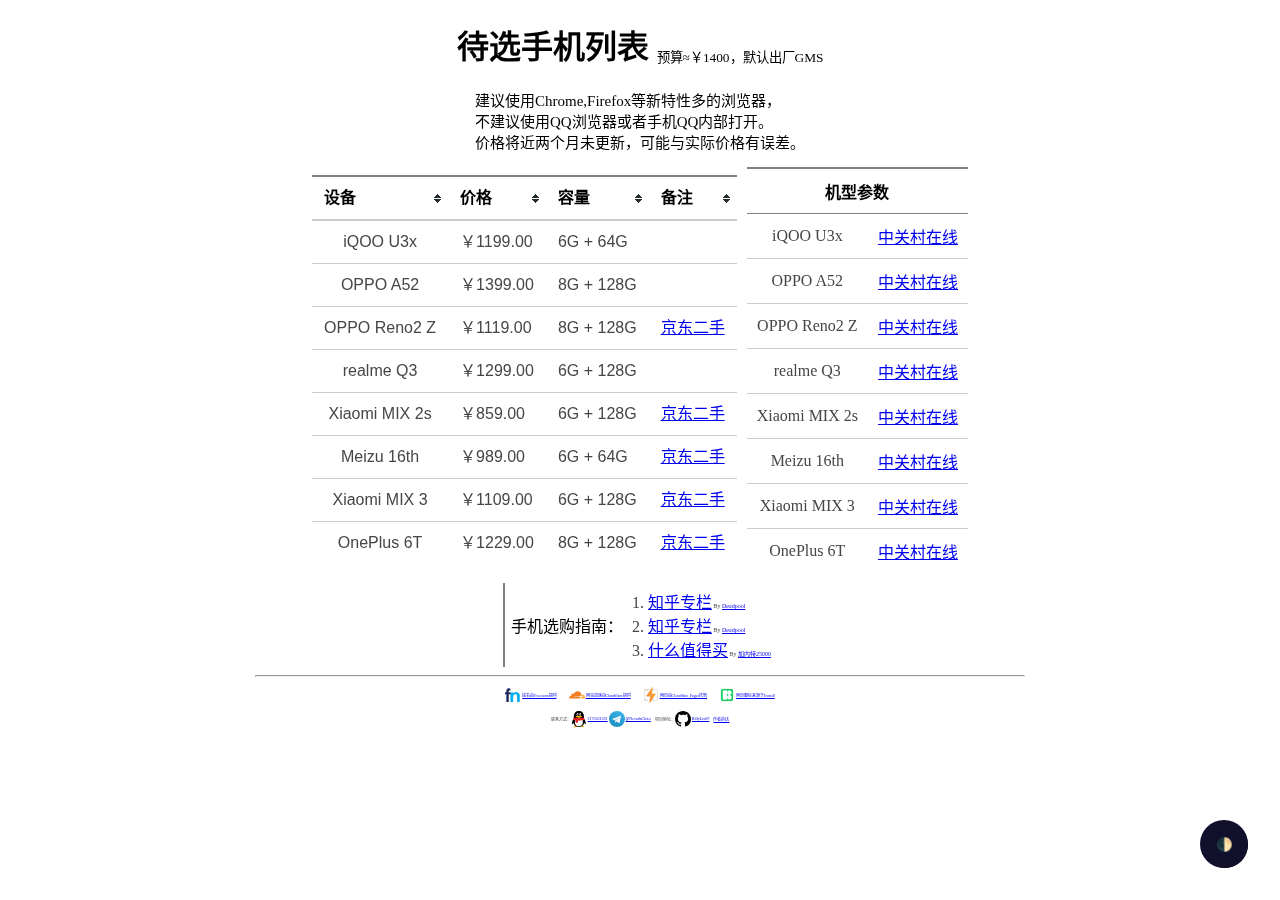
<file: index.html>
<!DOCTYPE html>
<html lang="zh-cn">

    <head>
        <!-- Set UTF-8 -->
        <meta charset="utf-8" />

        <!-- Resetting scaling -->
        <meta name="viewport" content="width=device-width, initial-scale=1" />

        <!-- Web Icon -->
        <link rel="icon" href="res/icon/web-icon.ico" type="image/x-icon">
        <!-- Tablesorter files -->
        <!-- theme -->
        <link rel="stylesheet" href="res/css/theme.default.min.css">

        <!-- jQuery -->
        <script src="res/js/jquery.js"></script>
        <!-- tablesorter main-->
        <script src="res/js/jquery.tablesorter.min.js"></script>

        <!-- tablesorter widgets -->
        <script src="res/js/jquery.tablesorter.widgets.min.js"></script>

        <!-- Footer style -->
        <link rel="stylesheet" type="text/css" href="res/css/index.css">
        <link rel="stylesheet" type="text/css" href="res/css/footer.css">

        <title>
            待选手机列表 | By 凜北柒
        </title>

        <!-- Dark Mode -->
        <script src="res/js/darkmode-js.min.js"></script>
        <script>
            function addDarkmodeWidget()
                {
                    new Darkmode(options).showWidget();
                }
                window.addEventListener('load',addDarkmodeWidget);
            const options = 
                {
                    label:'&#x1F313;',
                    mixColor:'#fff',
                    backgroundColor:'#fff',
                    autoMatchOsTheme:true,
                    saveInCookies:true
                };
        </script>
        
        <!-- Tablesorter -->
        <script>
            $(function()
                {
                    $("#phones").tablesorter();
                }
             );
        </script>

    </head>

    <header class="header">
        <h1>
            <b>
                待选手机列表
            </b>
        </h1>
        <p class="p2">
            <sub>
                预算≈￥1400，默认出厂GMS
            </sub>
        </p>
    </header>

    <body>
        <div class="div6">
            <p class="p4">
                建议使用Chrome,Firefox等新特性多的浏览器，
            </p>
            <p class="p4">
                不建议使用QQ浏览器或者手机QQ内部打开。
            </p>
            <p class="p4">
                价格将近两个月未更新，可能与实际价格有误差。
            </p>
        </div>
        <div id="div1">
            <div id="div0">
                <table title="phones" id="phones" class="tablesorter" rules=none>
                <thead>
                    <tr>
                        <th class="table2">设备</th>
                        <th class="table2">价格</th>
                        <th class="table2">容量</th>
                        <th class="table2">备注</th>
                    </tr>
                </thead>

                <tbody>
                    <tr>
                        <td id="table1" class="table2">iQOO U3x</td>
                        <td class="table2">￥1199.00</td>
                        <td class="table2">6G + 64G</td>
                        <td class="table2"></td>
                    </tr>

                    <tr>
                        <td id="table1" class="table2">OPPO A52</td>
                        <td class="table2">￥1399.00</td>
                        <td class="table2">8G + 128G</td>
                        <td class="table2"></td>
                    </tr>

                    <tr>
                        <td id="table1" class="table2">OPPO Reno2 Z</td>
                        <td class="table2">￥1119.00</td>
                        <td class="table2">8G + 128G</td>
                        <td class="table2"><a target="_blank" href="https://item.jd.com/68910172308.html">京东二手</a></td>
                    </tr>

                    <tr>
                        <td id="table1" class="table2">realme Q3</td>
                        <td class="table2">￥1299.00</td>
                        <td class="table2">6G + 128G</td>
                        <td class="table2"></td>
                    </tr>

                    <tr>
                        <td id="table1" class="table2">Xiaomi MIX 2s</td>
                        <td class="table2">￥859.00</td>
                        <td class="table2">6G + 128G</td>
                        <td class="table2"><a target="_blank" href="https://item.jd.com/10027506717470.html">京东二手</a></td>
                    </tr>

                    <tr>
                        <td id="table1" class="table2">Meizu 16th</td>
                        <td class="table2">￥989.00</td>
                        <td class="table2">6G + 64G</td>
                        <td class="table2"><a target="_blank" href="https://item.jd.com/10020193715761.html">京东二手</a></td>
                    </tr>
                    <tr>
                        <td id="table1" class="table2">Xiaomi MIX 3</td>
                        <td class="table2">￥1109.00</td>
                        <td class="table2">6G + 128G</td>
                        <td class="table2"><a target="_blank" href="https://item.jd.com/70281232985.html">京东二手</a></td>
                    </tr>
                    <tr>
                        <td id="table1" class="table2">OnePlus 6T</td>
                        <td class="table2">￥1229.00</td>
                        <td class="table2">8G + 128G</td>
                        <td class="table2"><a target="_blank" href="https://item.jd.com/67251107414.html">京东二手</a></td>
                    </tr>
                </tbody>
                </table>
            </div>

            <div id="div0">
                <table title="param" rules=rows>
                <tbody>
                    <tr>
                        <th style="text-align:center;color:unset;" colspan="2" class="table3">机型参数</th>
                    </tr>

                    <tr class="tr">
                        <td id="table1" class="table3">iQOO U3x</td>
                        <td class="table3"><a target="_blank" href="https://detail.zol.com.cn/1364/1363711/param.shtml">中关村在线</td>
                    </tr>

                    <tr class="tr">
                        <td id="table1" class="table3">OPPO A52</td>
                        <td class="table3"><a target="_blank" href="https://detail.zol.com.cn/1320/1319916/param.shtml">中关村在线</td>
                    </tr>

                    <tr class="tr">
                        <td id="table1" class="table3">OPPO Reno2 Z</td>
                        <td class="table3"><a target="_blank" href="https://detail.zol.com.cn/1290/1290000/param.shtml">中关村在线</td>
                    </td>

                    <tr class="tr">
                        <td id="table1" class="table3">realme Q3</td>
                        <td class="table3"><a target="_blank" href="https://detail.zol.com.cn/1368/1367130/param.shtml">中关村在线</td>
                    </tr>

                    <tr class="tr">
                        <td id="table1" class="table3">Xiaomi MIX 2s</td>
                        <td class="table3"><a target="_blank" href="https://detail.zol.com.cn/1203/1202983/param.shtml">中关村在线</td>
                    </tr>

                    <tr class="tr">
                        <td id="table1" class="table3">Meizu 16th</td>
                        <td class="table3"><a target="_blank" href="https://detail.zol.com.cn/1213/1212228/param.shtml">中关村在线</td>
                    </tr>

                    <tr class="tr">
                        <td id="table1" class="table3">Xiaomi MIX 3</td>
                        <td class="table3"><a target="_blank" href="https://detail.zol.com.cn/1204/1203931/param.shtml">中关村在线</td>
                    </tr>

                    <tr>
                        <td id="table1" class="table3">OnePlus 6T</td>
                        <td class="table3"><a target="_blank" href="https://detail.zol.com.cn/1209/1208947/param.shtml">中关村在线</td>
                    </tr>
                </tbody>
                </table>
            </div>
        </div>
        <div class="div5">
            <span class="span">
            <p style="margin: 0;color:unset;" class="p3">
                手机选购指南：
            </p>
            <ol>
                <li class="p3"><a href="https://zhuanlan.zhihu.com/p/147459148" target="_blank">知乎专栏</a><span class="span1"> By <a href="https://www.zhihu.com/people/wu-hai-25" target="_blank">Deadpool</a></span></li>
                <li class="p3"><a href="https://zhuanlan.zhihu.com/p/95806258" target="_blank">知乎专栏</a><span class="span1"> By <a href="https://www.zhihu.com/people/wu-hai-25" target="_blank">Deadpool</a></span></li>
                <li class="p3"><a href="https://post.smzdm.com/p/ad2d7qon/" target="_blank">什么值得买</a><span class="span1"> By <a href="https://zhiyou.smzdm.com/member/8456288350/" target="_blank">加内特25000</a></span></li>
            </ol>
            </span>
        </div>
        <!-- Clear floating <div> style -->
        <div style="clear: both;"></div>
    </body>

    <footer>
        <hr>

        <div class="div4">
            <dl>
                <dt class="p0">
                    <img src="res/icon/freenom.ico" alt="Freenom" height="16px" width="16px">&nbsp;<a href="https://www.freenom.com" target="_blank">域名由Freenom提供</a>
                </dt>
                <dt class="p0">
                    <embed class="darkmode-ignore" src="res/icon/cloudflare.svg" type="image/svg+xml" alt="Cloudflare" height="16px" width="16px" />&nbsp;<a href="https://www.cloudflare.com" target="_blank">网站加速由Cloudflare提供</a>
                </dt>
                <dt class="p0">
                    <embed class="darkmode-ignore" src="res/icon/cloudflare_pages.svg" type="image/svg+xml" alt="Cloudflare Pages" height="16px" width="16px" />&nbsp;<a href="https://pages.cloudflare.com/" target="_blank">网页由Cloudflare Pages托管</a>
                </dt>
                <dt class="p0">
                    <img src="res/icon/icons8.ico" alt="Icons8" height="16px" width="16px">&nbsp;<a href="https://icons8.com/icon/IZ_sqlwlACoH/phone-case" target="_blank">网页图标来源于Icons8</a>
                </dt>
            </dl>
        </div>

        <div class="div3">
            <dl>
                <dt class="p1">
                    联系方式：
                    <img src="res/icon/qq.ico" alt="QQ" height="16px" width="16px">&nbsp;<a href="https://qm.qq.com/cgi-bin/qm/qr?k=RTYiZld-ETnes9cnkoJgVvuT2gtZadT9&noverify=0" target="_blank">2173501591</a>
                    &nbsp;
                    <embed class="darkmode-ignore" src="res/icon/telegram.svg" type="image/svg+xml" alt="Telegram" height="16px" width="16px" />&nbsp;<a href="https://t.me/NevadaCities" target="_blank">@NevadaCities</a>
                </dt>
                <dt class="p1">
                    项目地址：<embed src="res/icon/github.svg" type="image/svg+xml" alt="GitHub" height="16px" width="16px" />&nbsp;<a href="https://github.com/NevadaCities/BillyLin87" target="_blank">BillyLin87</a>
                </dt>
                <dt class="p1">
                    <a href="my_words.html">作者的话</a>
                </dt>
            </dl>
        </div>
        <!-- Clear floating <div> style -->
        <div style="clear: both;"></div>
    </footer>

</html>
</file>
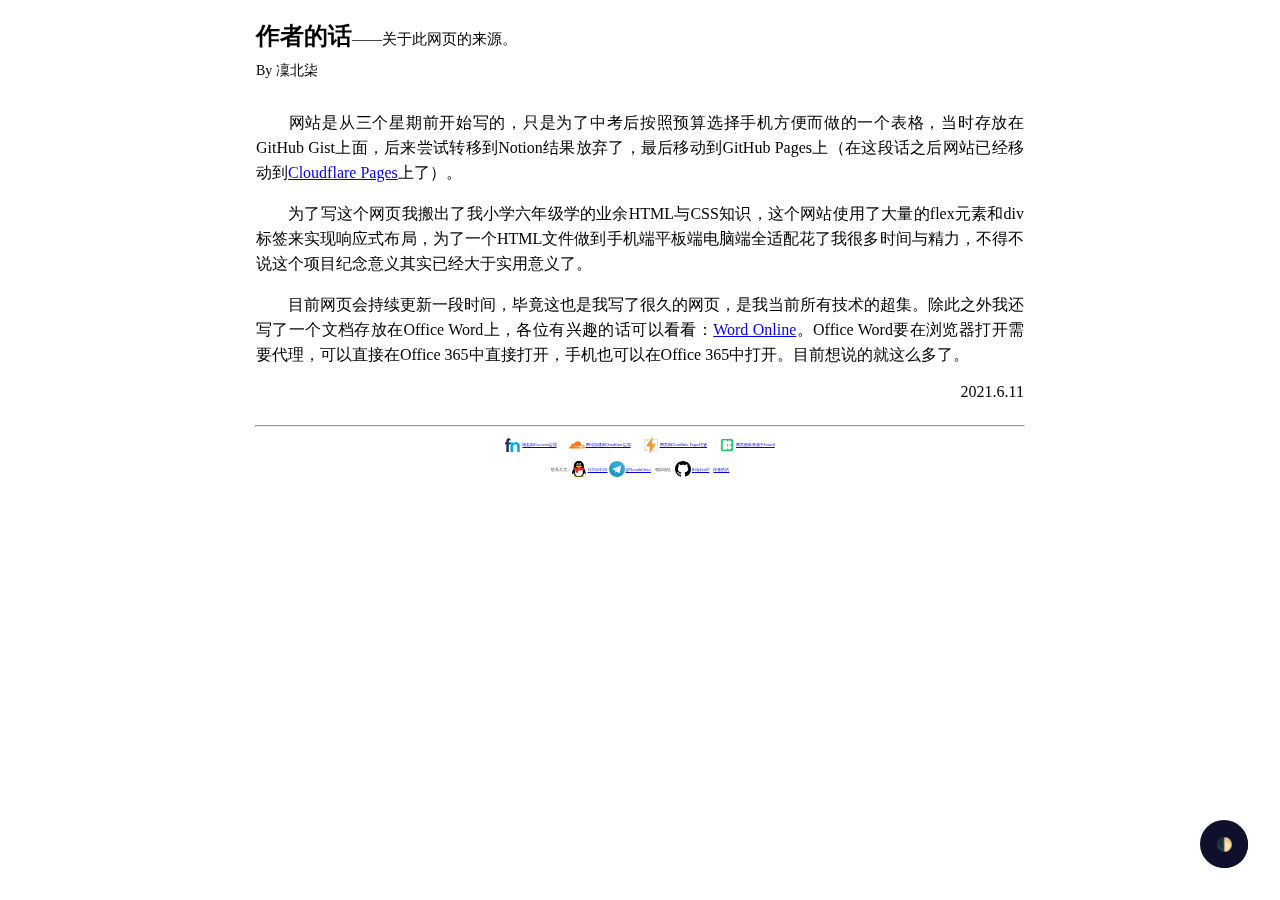
<file: my_words.html>
<!DOCTYPE html>
<html lang="zh_cn">
    <head>
        <!-- Web Icon -->
        <link rel="icon" href="res/icon/web-icon.ico" type="image/x-icon">

        <!-- Resetting scaling -->
        <meta name="viewport" content="width=device-width, initial-scale=1" />

        <!-- Footer style -->
        <link rel="stylesheet" type="text/css" href="res/css/my_words.css">
        <link rel="stylesheet" type="text/css" href="res/css/footer.css">

        <title>
            作者的话 | By 凜北柒
        </title>

        <!-- Dark Mode -->
        <script src="res/js/darkmode-js.min.js"></script>
        <script>
            function addDarkmodeWidget()
                {
                    new Darkmode(options).showWidget();
                }
                window.addEventListener('load',addDarkmodeWidget);
            const options = 
                {
                    label:'&#x1F313;',
                    mixColor:'#fff',
                    backgroundColor:'#fff',
                    autoMatchOsTheme:true,
                    saveInCookies:true
                };
        </script>
    </head>


    <header>
        <div class="div5">
            <div class="div1">
                <div class="div2">
                    <div class="div0">
                        <h2 style="margin-bottom: 10px;">
                            作者的话
                        </h2>
                        <p style="margin-bottom: 10px;font-size: 15px;">
                            ——关于此网页的来源。
                        </p>
                    </div>
                </div>
                <p class="p4">
                    By 凜北柒
                </p>
            </div>
        </div>
    </header>

    <body>
        <div class="div5">
            <div class="div1">
                <p class="p5">
                    &emsp;&emsp;网站是从三个星期前开始写的，只是为了中考后按照预算选择手机方便而做的一个表格，当时存放在GitHub Gist上面，后来尝试转移到Notion结果放弃了，最后移动到GitHub Pages上（在这段话之后网站已经移动到<a href="https://billylin87.ml" target="_blank">Cloudflare Pages</a>上了）。
                </p>
                <p class="p5">
                    &emsp;&emsp;为了写这个网页我搬出了我小学六年级学的业余HTML与CSS知识，这个网站使用了大量的flex元素和div标签来实现响应式布局，为了一个HTML文件做到手机端平板端电脑端全适配花了我很多时间与精力，不得不说这个项目纪念意义其实已经大于实用意义了。
                </p>
                <p class="p5">
                    &emsp;&emsp;目前网页会持续更新一段时间，毕竟这也是我写了很久的网页，是我当前所有技术的超集。除此之外我还写了一个文档存放在Office Word上，各位有兴趣的话可以看看：<a href="https://1drv.ms/w/s!AmhlNDc-wkkqeR-lhjEajunkufc?e=7ke6L6" target="_blank">Word Online</a>。Office Word要在浏览器打开需要代理，可以直接在Office 365中直接打开，手机也可以在Office 365中打开。目前想说的就这么多了。
                </p>
                <p style="text-align: right;">
                    2021.6.11
                </p>
            </div>
        </div>
    </body>

    <footer>
        <hr>

        <div class="div4">
            <dl>
                <dt class="p0">
                    <img src="res/icon/freenom.ico" alt="Freenom" height="16px" width="16px">&nbsp;<a href="https://www.freenom.com" target="_blank">域名由Freenom提供</a>
                </dt>
                <dt class="p0">
                    <embed class="darkmode-ignore" src="res/icon/cloudflare.svg" type="image/svg+xml" alt="Cloudflare" height="16px" width="16px" />&nbsp;<a href="https://www.cloudflare.com" target="_blank">网站加速由Cloudflare提供</a>
                </dt>
                <dt class="p0">
                    <embed class="darkmode-ignore" src="res/icon/cloudflare_pages.svg" type="image/svg+xml" alt="Cloudflare Pages" height="16px" width="16px" />&nbsp;<a href="https://pages.cloudflare.com/" target="_blank">网页由Cloudflare Pages托管</a>
                </dt>
                <dt class="p0">
                    <img src="res/icon/icons8.ico" alt="Icons8" height="16px" width="16px">&nbsp;<a href="https://icons8.com/icon/IZ_sqlwlACoH/phone-case" target="_blank">网页图标来源于Icons8</a>
                </dt>
            </dl>
        </div>

        <div class="div3">
            <dl>
                <dt class="p1">
                    联系方式：
                    <img src="res/icon/qq.ico" alt="QQ" height="16px" width="16px">&nbsp;<a href="https://qm.qq.com/cgi-bin/qm/qr?k=RTYiZld-ETnes9cnkoJgVvuT2gtZadT9&noverify=0" target="_blank">2173501591</a>
                    &nbsp;
                    <embed class="darkmode-ignore" src="res/icon/telegram.svg" type="image/svg+xml" alt="Telegram" height="16px" width="16px" />&nbsp;<a href="https://t.me/NevadaCities" target="_blank">@NevadaCities</a>
                </dt>
                <dt class="p1">
                    项目地址：<embed src="res/icon/github.svg" type="image/svg+xml" alt="GitHub" height="16px" width="16px" />&nbsp;<a href="https://github.com/NevadaCities/BillyLin87" target="_blank">BillyLin87</a>
                </dt>
                <dt class="p1">
                    <a href="my_words.html">作者的话</a>
                </dt>
            </dl>
        </div>
        <!-- Clear floating <div> style -->
        <div style="clear: both;"></div>
    </footer>

</html>
</file>
<file: res/css/index.css>
body
{
    margin: 0 auto !important;
    display: flex;
        flex-flow: column wrap;
}

/* Headers */
.header
{
    display: flex;
        align-items: baseline;
        justify-content: center;
}

@media screen and (max-width: 425px)
{
    .header
    {
        display: block;
    }
}

/* Titles */
h1
{
    text-align: left;
    padding-right: 8px;
}

@media screen and (max-width: 425px)
{
    h1
    {
        text-align: center;
        font-size: 8vw;
        padding: unset;
    } 
}

/* Paragraphs */
p
{
    text-align: center;
}

.p2
{
    text-align: left;
}

@media screen and (max-width: 425px) 
{
    .p2
    {
        text-align: center;
    }
}

.p3
{
    color: rgb(70, 70, 70);
    font-size: unset;
}

@media screen and (max-width: 425px)
{
    .p3
    {
        font-size: 4vw;
    }    
}

/* Tables */
table
{
    border-top: solid 2px gray;
    margin: 0 auto !important;
}

#table1
{
    color: rgb(70, 70, 70);
    text-align: center;
}

.table2
{
    color: rgb(70, 70, 70);
}

@media screen and (max-width: 768px) 
{
    .table2
    {
        padding: 1.3vw !important;
    }
}

@media screen and (min-width: 768px) 
{
    .table2
    {
        padding: 1vw !important;
    }
}

@media screen and (min-width: 1200px)
{
    .table2
    {
        padding: 12px !important;
    }
}

.table3
{
    color: rgb(70, 70, 70);
}

@media screen and (max-width: 768px)
{
    .table3
    {
        padding: 1vw;
    }
}

@media screen and (min-width: 768px)
{
    .table3
    {
        padding: 0.8vw;
    }
}

@media screen and (min-width: 1200px)
{
    .table3
    {
        padding: 10px;
    }
}

.tr
{
    border-top: solid 1px #cccccc;
    border-bottom: solid 1px #cccccc;
}

@media screen and (min-width: 414px) 
{ 
    table
    {
        font-size: unset !important;
    }
} 

@media screen and (max-width: 414px) 
{ 
    table
    {
        font-size: 4vw !important;
    } 
} 

@media screen and (max-width: 320px) 
{ 
    table
    {
        font-size: 3vw !important;
    } 
}

/* Divisions */
#div0
{
    display: inline-flex;
    align-items: center;
    padding: 5px;
}

#div1
{           
    display: flex;
        flex-flow:row wrap;
        justify-content: center;
}

.div2
{           
    display: flex;
        flex-flow:row nowrap;
        justify-content: center;
    margin: 0 auto;
}

.div5
{
    display: flex;
        justify-content: center;
    margin-top: 5px;
}

/* Style combinations */
.span
{
    display: inline-flex;
        flex-flow: row nowrap;
        align-items: center;
    border-left: 2px solid grey;
    padding: 6px;
}

@media screen and (max-width: 425px)
{
    .span
    {
        flex-flow: column wrap;
    }    
}

.span1
{
    font-size: 6px;
}

@media screen and (max-width: 425px) 
{
    .span1
    {
        font-size: 3vw;
    }    
}

@media screen and (max-width: 425px)
{
    hr
    {
        margin-left: 5%;
        margin-right: 5%;
    }
}

.p4
{
    font-size: 15px;
    text-align: left;
    margin-top: 0;
    margin-bottom: 0;
}

@media screen and (max-width: 425px)
{
    .p4
    {
        font-size: 4vw;
    }
}

.div6
{
    display: flex;
        flex-flow: column wrap;
        align-content: center;
        align-items: flex-start;
    margin-bottom: 10px;
}

@media screen and (max-width: 425px)
{
    .div6
    {
        margin-top: 10px;
    }
}
</file>
<file: res/css/footer.css>
footer
{
    display: flex;
        flex-flow: column wrap
}

.p0
{
    color: rgb(70, 70, 70);
    display: inline-flex;
        align-items: center;
    font-size: 4px;
    padding-top: 2px;
    padding-left: 4px;
    padding-right: 4px;
}

@media screen and (max-width: 639px)
{
    .p0
    {
        font-size: 4px;
        display: flex;
            align-items: center;
            justify-content: flex-start;
        padding-top: 1.3vw;
        padding-bottom: 1.3vw;
        padding-left: unset;
        padding-right: unset;
    }
}

@media screen and (max-width: 425px)
{
    .p0
    {
        font-size: 3vw;
    }    
}

.p1
{
    color: rgb(70, 70, 70);
    display: inline-flex;
        align-items: center;
    font-size: 4px;
    padding-top: 4px;
}

@media screen and (max-width: 425px)
{
    .p1
    {
        font-size: 3vw;
        display: flex;
            align-items: center;
            justify-content: center;
        padding-top: 1.3vw;
        padding-bottom: 1.3vw;
    }
}

.div3
{
    display: flex;
        flex-flow: row nowrap;
        justify-content: center;
}

@media screen and (max-width: 768px)
{
    .div3
    {
        margin-bottom: 40px;
    }
}

.div4
{
    margin: 0;
    display: flex;
        justify-content: center;
}

dl
{
    margin: 0;
}

ol
{
    margin: 0;
    padding-left: 25px;
}

@media screen and (max-width: 425px)
{
    ol
    {
        padding-left: 20px;
    }
}

@media screen and (min-width: 768px)
{
    hr
    {
        width: 768px;
    }    
}
</file>
<file: res/css/my_words.css>
body
{
    margin: 0 auto;
    display: flex;
        flex-flow: column nowrap;
}

@media screen and (max-width: 425px)
{
    body
    {
        margin-left: 5%;
        margin-right: 5%;
    }
}

.div0
{
    display: inline-flex;
        align-items: baseline;
}

.div1
{
    display: block;
    width: 768px;
}

.div2
{
    display: flex;
        justify-content: flex-start;
}

.p4
{
    font-size: 14px;
    margin-top: 0;
}

.div5
{
    display: flex;
        justify-content: center;
}

.p5
{
    line-height: 25px;
    word-wrap: break-word; 
    text-align: justify;
}

@media screen and (max-width: 425px)
{
    .p5
    {
        font-size: 4vw;
    }
}

@media screen and (max-width: 425px)
{
    hr
    {
        margin-left: 0%;
        margin-right: 0%;
    }
}
</file>
<file: res/css/theme.default.min.css>
.tablesorter-default{width:100%;font:12px/18px Arial,Sans-serif;color:#333;background-color:#fff;border-spacing:0;margin:10px 0 15px;text-align:left}.tablesorter-default th,.tablesorter-default thead td{font-weight:700;color:#000;background-color:#fff;border-collapse:collapse;border-bottom:#ccc 2px solid;padding:0}.tablesorter-default tfoot td,.tablesorter-default tfoot th{border:0}.tablesorter-default .header,.tablesorter-default .tablesorter-header{background-image:url([data-uri]);background-position:center right;background-repeat:no-repeat;cursor:pointer;white-space:normal;padding:4px 20px 4px 4px}.tablesorter-default thead .headerSortUp,.tablesorter-default thead .tablesorter-headerAsc,.tablesorter-default thead .tablesorter-headerSortUp{background-image:url([data-uri]);border-bottom:#000 2px solid}.tablesorter-default thead .headerSortDown,.tablesorter-default thead .tablesorter-headerDesc,.tablesorter-default thead .tablesorter-headerSortDown{background-image:url([data-uri]);border-bottom:#000 2px solid}.tablesorter-default thead .sorter-false{background-image:none;cursor:default;padding:4px}.tablesorter-default tfoot .tablesorter-headerAsc,.tablesorter-default tfoot .tablesorter-headerDesc,.tablesorter-default tfoot .tablesorter-headerSortDown,.tablesorter-default tfoot .tablesorter-headerSortUp{border-top:#000 2px solid}.tablesorter-default td{background-color:#fff;border-bottom:#ccc 1px solid;padding:4px;vertical-align:top}.tablesorter-default tbody>tr.even:hover>td,.tablesorter-default tbody>tr.hover>td,.tablesorter-default tbody>tr.odd:hover>td,.tablesorter-default tbody>tr:hover>td{background-color:#fff;color:#000}.tablesorter-default .tablesorter-processing{background-position:center center!important;background-repeat:no-repeat!important;background-image:url([data-uri])!important}.tablesorter-default tr.odd>td{background-color:#dfdfdf}.tablesorter-default tr.even>td{background-color:#efefef}.tablesorter-default tr.odd td.primary{background-color:#bfbfbf}.tablesorter-default td.primary,.tablesorter-default tr.even td.primary{background-color:#d9d9d9}.tablesorter-default tr.odd td.secondary{background-color:#d9d9d9}.tablesorter-default td.secondary,.tablesorter-default tr.even td.secondary{background-color:#e6e6e6}.tablesorter-default tr.odd td.tertiary{background-color:#e6e6e6}.tablesorter-default td.tertiary,.tablesorter-default tr.even td.tertiary{background-color:#f2f2f2}.tablesorter-default>caption{background-color:#fff}.tablesorter-default .tablesorter-filter-row{background-color:#eee}.tablesorter-default .tablesorter-filter-row td{background-color:#eee;border-bottom:#ccc 1px solid;line-height:normal;text-align:center;-webkit-transition:line-height .1s ease;-moz-transition:line-height .1s ease;-o-transition:line-height .1s ease;transition:line-height .1s ease}.tablesorter-default .tablesorter-filter-row .disabled{opacity:.5;cursor:not-allowed}.tablesorter-default .tablesorter-filter-row.hideme td{padding:2px;margin:0;line-height:0;cursor:pointer}.tablesorter-default .tablesorter-filter-row.hideme *{height:1px;min-height:0;border:0;padding:0;margin:0;opacity:0}.tablesorter-default input.tablesorter-filter,.tablesorter-default select.tablesorter-filter{width:95%;height:auto;margin:4px auto;padding:4px;background-color:#fff;border:1px solid #bbb;color:#333;-webkit-box-sizing:border-box;-moz-box-sizing:border-box;box-sizing:border-box;-webkit-transition:height .1s ease;-moz-transition:height .1s ease;-o-transition:height .1s ease;transition:height .1s ease}.tablesorter .filtered{display:none}.tablesorter .tablesorter-errorRow td{text-align:center;cursor:pointer;background-color:#e6bf99}
</file>
